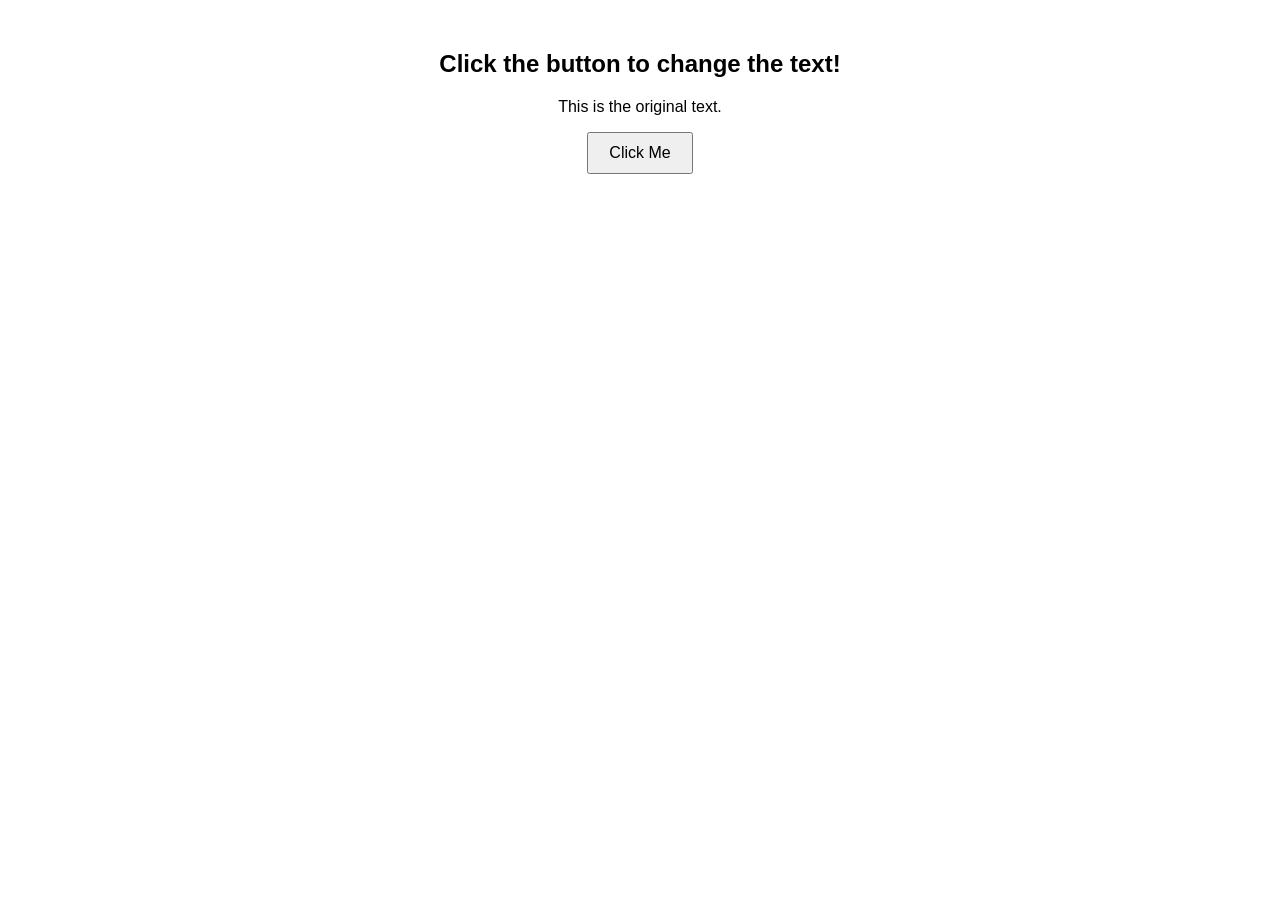
<file: learning/index.html>
<!DOCTYPE html>
<html lang="en">
<head>
    <meta charset="UTF-8">
    <meta name="viewport" content="width=device-width, initial-scale=1.0">
    <title>Interactive Webpage</title>
    <style>
        body {
            font-family: Arial, sans-serif;
            text-align: center;
            margin-top: 50px;
        }
        button {
            padding: 10px 20px;
            font-size: 16px;
            cursor: pointer;
        }
    </style>
</head>
<body>

    <h2>Click the button to change the text!</h2>
    <p id="text">This is the original text.</p>
    <button onclick="changeText()">Click Me</button>

    <script>
        function changeText() {
            document.getElementById("text").innerHTML = "The text has been changed!";
        }
    </script>

</body>
</html>
</file>
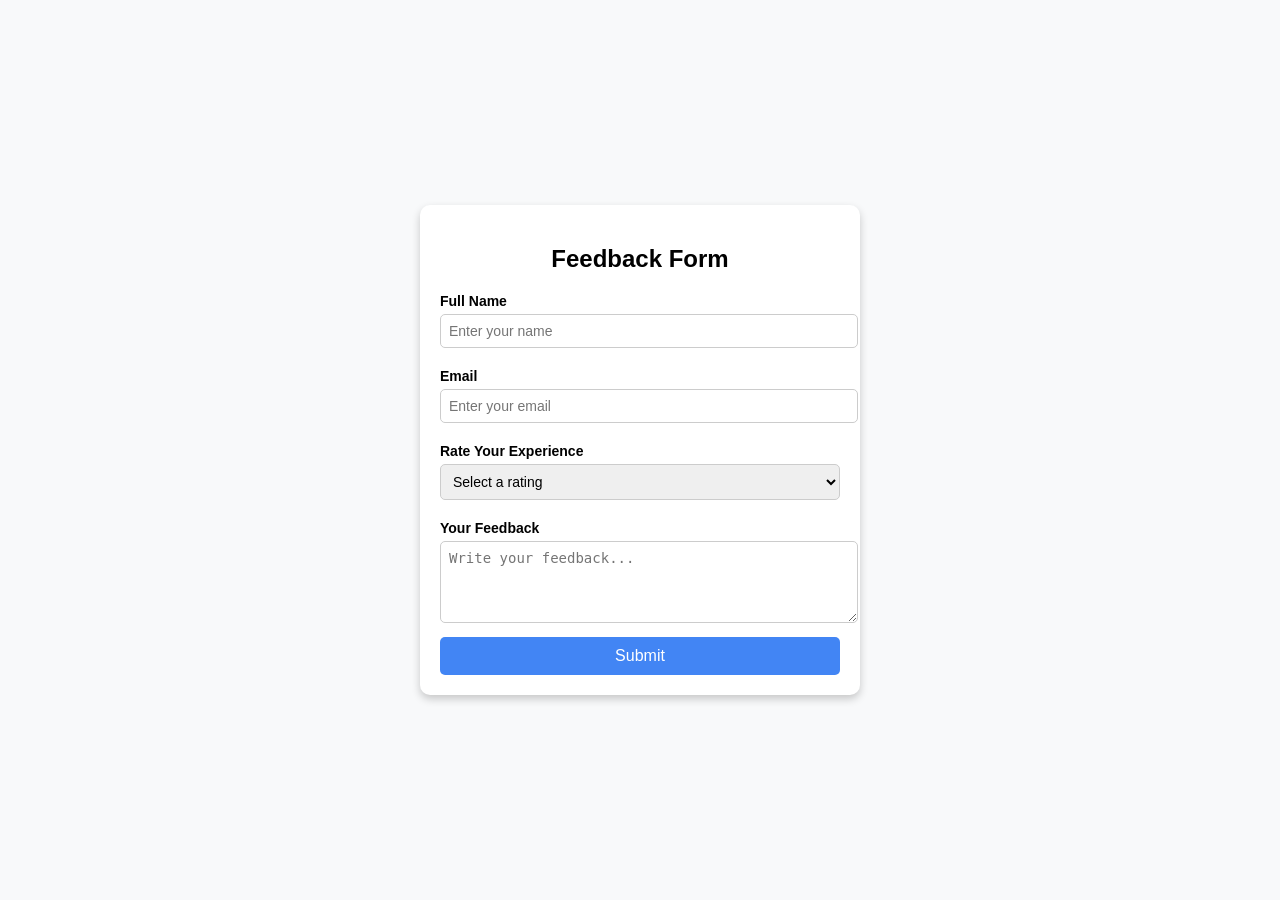
<file: task/index2.html>
<!DOCTYPE html>
<html lang="en">
<head>
    <meta charset="UTF-8">
    <meta name="viewport" content="width=device-width, initial-scale=1.0">
    <title>Custom Google Form</title>
    <link rel="stylesheet" href="styles.css">
</head>
<body>

    <div class="form-container">
        <h2>Feedback Form</h2>
        <form id="customForm">
            <label for="name">Full Name</label>
            <input type="text" id="name" placeholder="Enter your name" required>

            <label for="email">Email</label>
            <input type="email" id="email" placeholder="Enter your email" required>

            <label for="rating">Rate Your Experience</label>
            <select id="rating" required>
                <option value="">Select a rating</option>
                <option value="Excellent">Excellent</option>
                <option value="Good">Good</option>
                <option value="Average">Average</option>
                <option value="Poor">Poor</option>
            </select>

            <label for="message">Your Feedback</label>
            <textarea id="message" rows="4" placeholder="Write your feedback..." required></textarea>

            <button type="submit">Submit</button>
        </form>
    </div>

    
    <script src="script.js"></script>


</body>
</html>
</file>
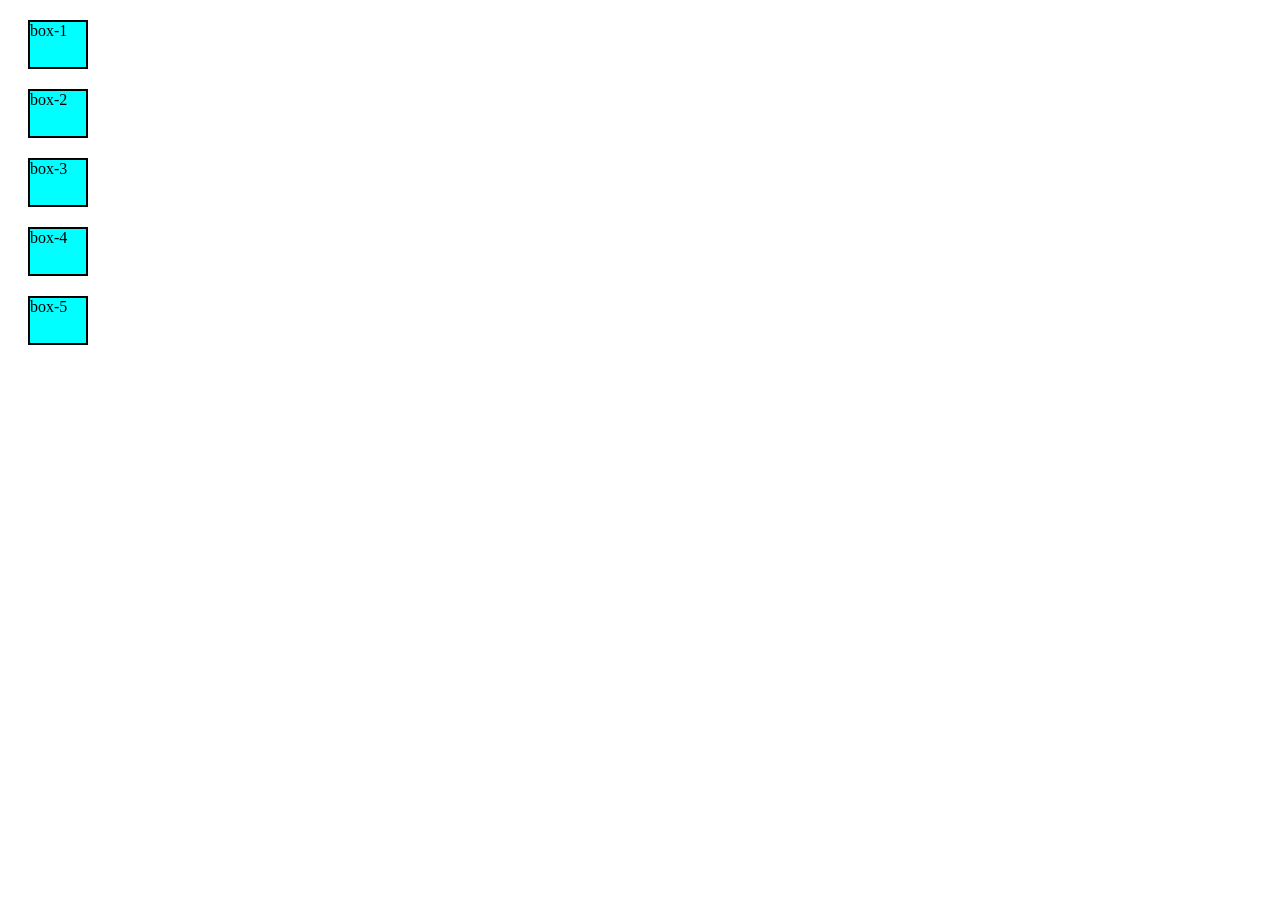
<file: DAY-3/Learning/DOM.html>
<!DOCTYPE html>
<html lang="en">

<head>
    <meta charset="UTF-8">
    <meta name="viewport" content="width=device-width, initial-scale=1.0">
    <title>JAVA Script DOM</title>
    <link rel="stylesheet" href="DOM.css">
</head>

<body>
    <div class="container">
        <div class="box">box-1</div>
        <div class="box">box-2</div>
        <div class="box">box-3</div>
        <div class="box">box-4</div>
        <div class="box">box-5</div>
    </div>
    <script src="DOM.js"></script>


</body>

</html>
</file>
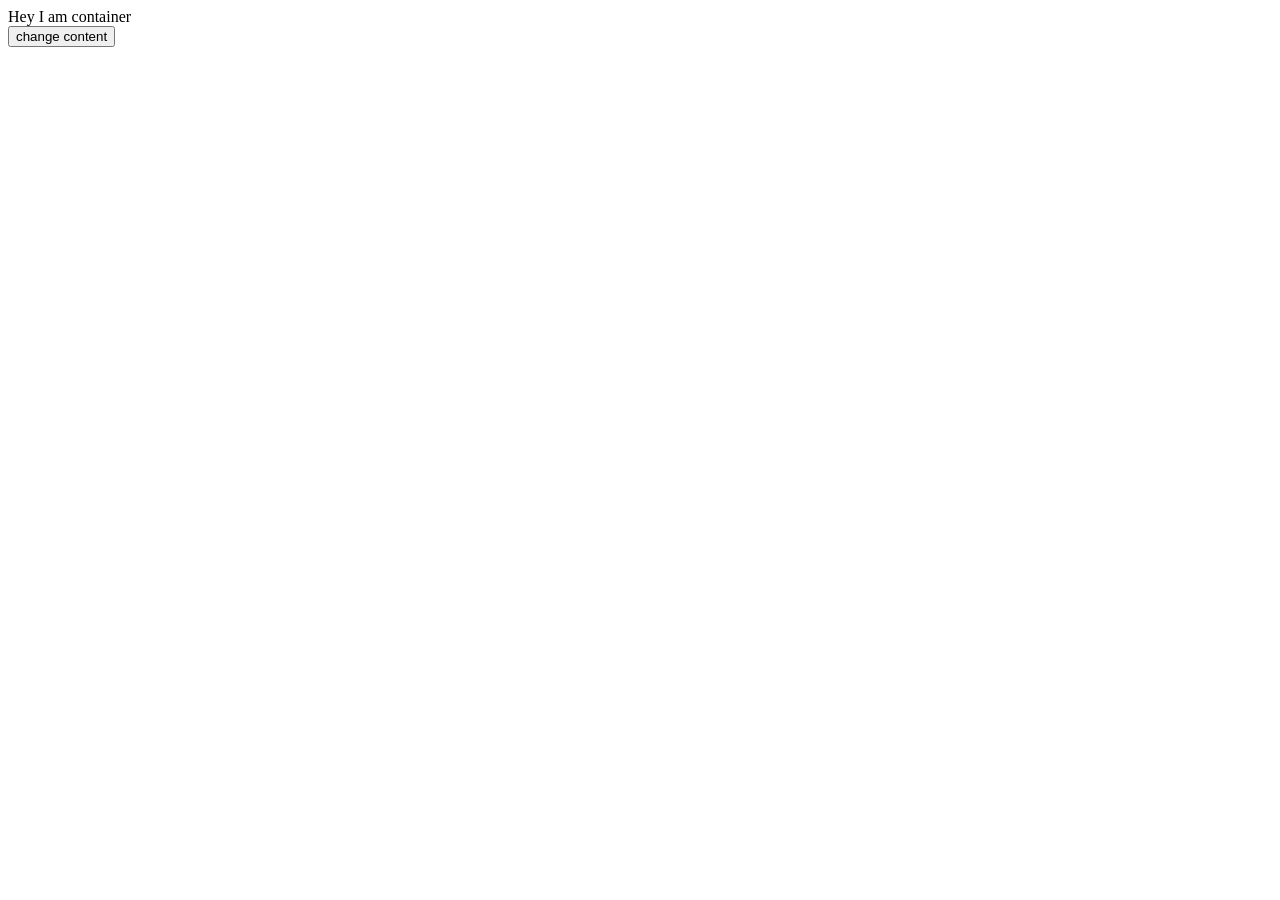
<file: DAY-3/Learning/DOM2.html>
<!DOCTYPE html>
<html lang="en">
<head>
    <meta charset="UTF-8">
    <meta name="viewport" content="width=device-width, initial-scale=1.0">
    <title>Document</title>
</head>
<body>
    <div class="container">
        <div class="box">Hey I am container</div>
    </div>
    <button id="btn">change content</button>
    <script src="DOM2.js"></script>
    </div>
</body>
</html>
</file>
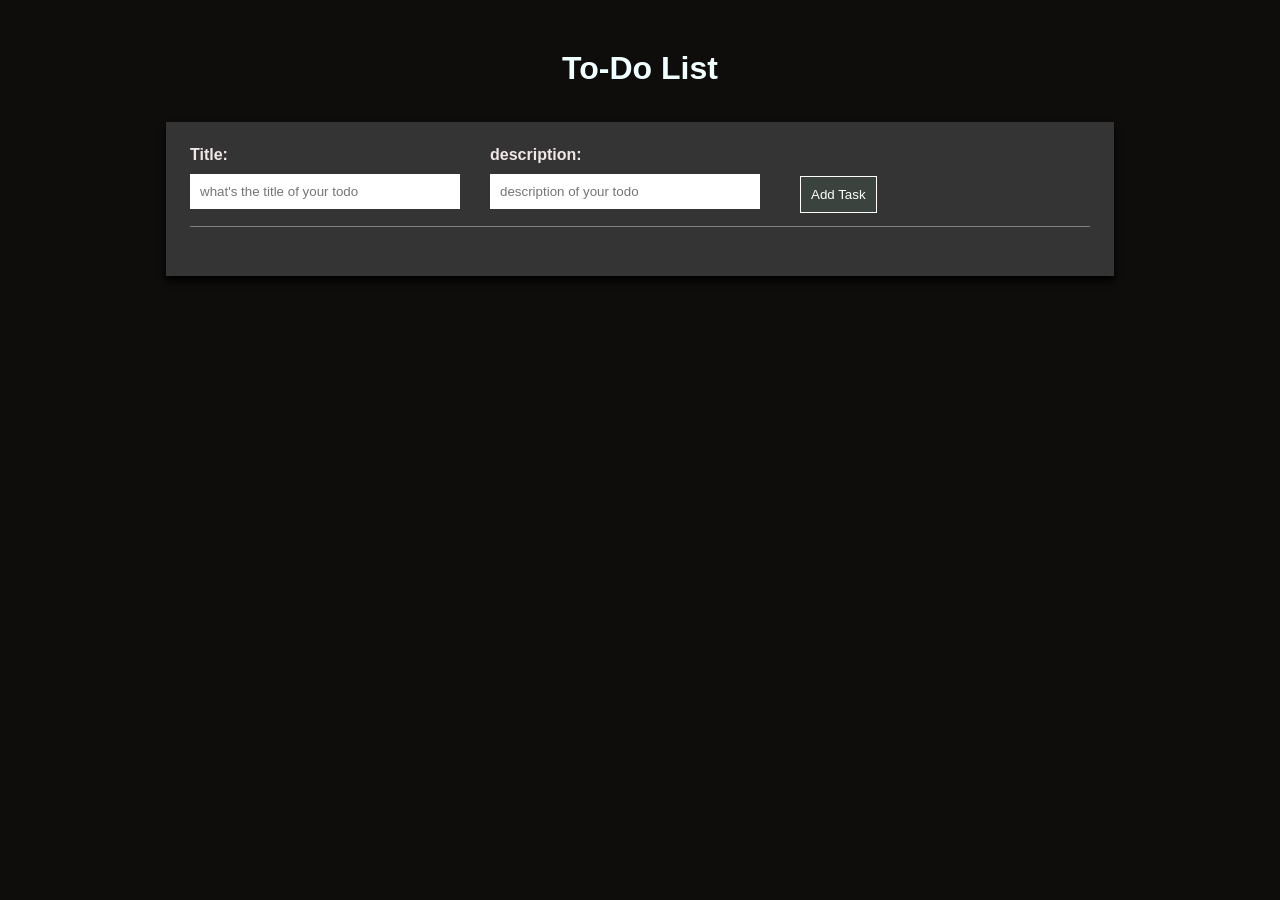
<file: DAY-3/Task/Todo.html>
<!DOCTYPE html>
<html lang="en">

<head>
    <meta charset="UTF-8">
    <meta name="viewport" content="width=device-width, initial-scale=1.0">
    <title>To-Do App</title>
    <link rel="stylesheet" href="ToDo.css">

</head>

<body>
    <div>
    <h1 style="color: azure; text-align: center;">To-Do List</h1>


    <div class="container">
    <div class="todo-input">
        <div class="task">
            <label>Title:</label>
            <input type="text" id="taskInput" placeholder="what's the title of your todo">
        </div>
        <div class="task">  
            <label>description:</label>
            <input type="text" id="DiskInput" placeholder="description of your todo">
        </div>
        <div class="task">
        <button class="btn-add" onclick="addTask()">Add Task</button>
    </div>
    </div>


        <p id="error"></p>
        <ol id="taskList"></ol>
    </div>
    </div>
    
    <script src="ToDo.js"></script>


</body>
</file>
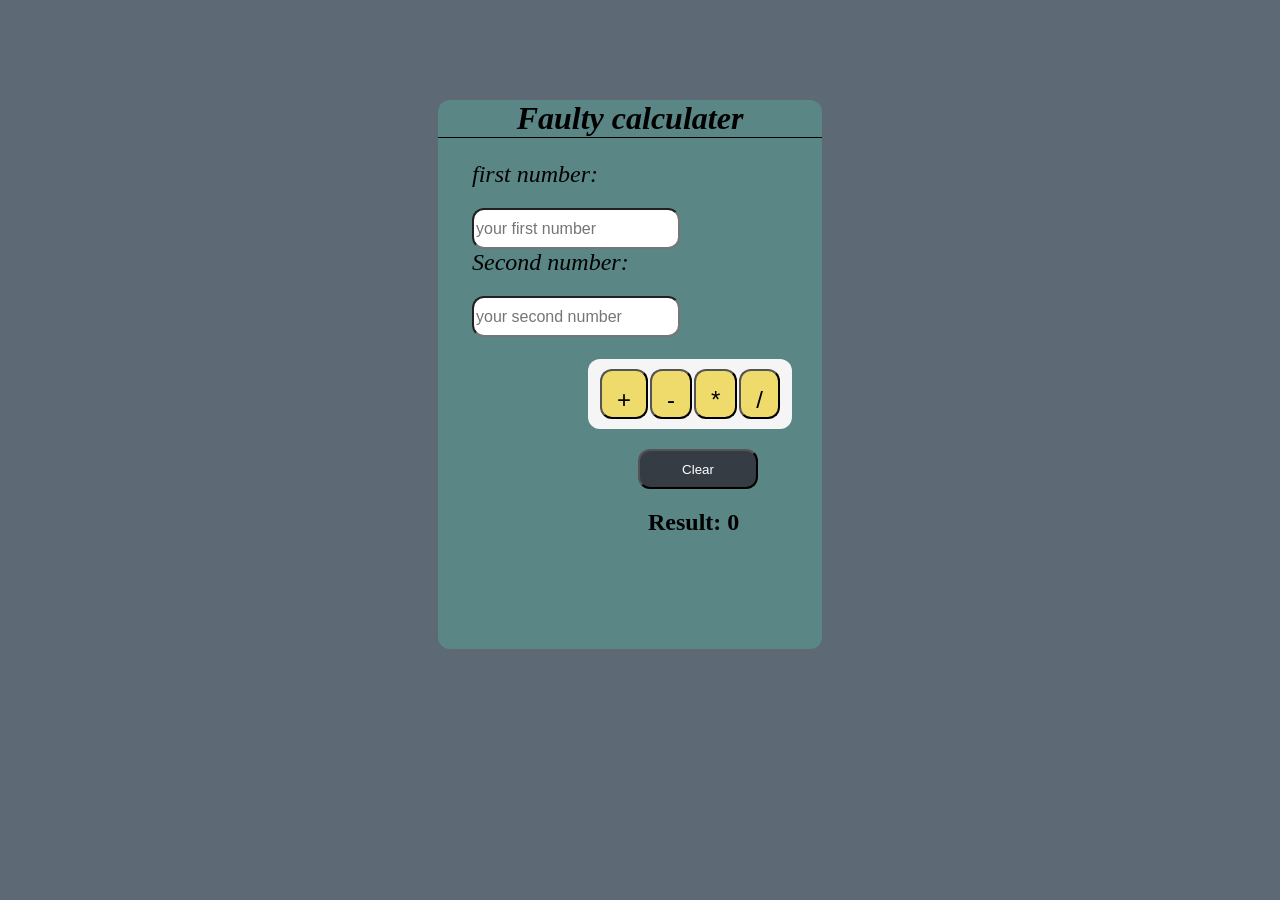
<file: DAY-4/Excercise-9/ex9.html>
<!DOCTYPE html>
<html lang="en">
<head>
    <meta charset="UTF-8">
    <meta name="viewport" content="width=device-width, initial-scale=1.0">
    <title>Fulty Calculator</title>
    <link rel="stylesheet" href="ex9.css">
</head>
<body>
    <div class="main-body">
        <h1>Faulty calculater</h1>
        <div class="display">
            <div>
            <label>first number:</label>

            <input type="number" id="num1" placeholder="your first number">
        </div>
        <div>
            <label>Second number:</label>
            <input type="number" id="num2" placeholder="your second number">

        </div>
        </div>
        <div class="btn">
            <button onclick="calculate ('-')">+</button>
            <button onclick="calculate ('+')">-</button>
            <button onclick="calculate ('*')">*</button>
            <button onclick="calculate ('/')">/</button>
        </div>
        <div class="cal">
            <button onclick="clearFields()">Clear</button>
            <h2 class="result"> Result:
                <span id="result">0</span>
            </h2>
            <h3 class="quirky-message" id="message"></h3>
        </div>
    </div>
    <script src="ex9.js"></script>
</body>
</html>
</file>
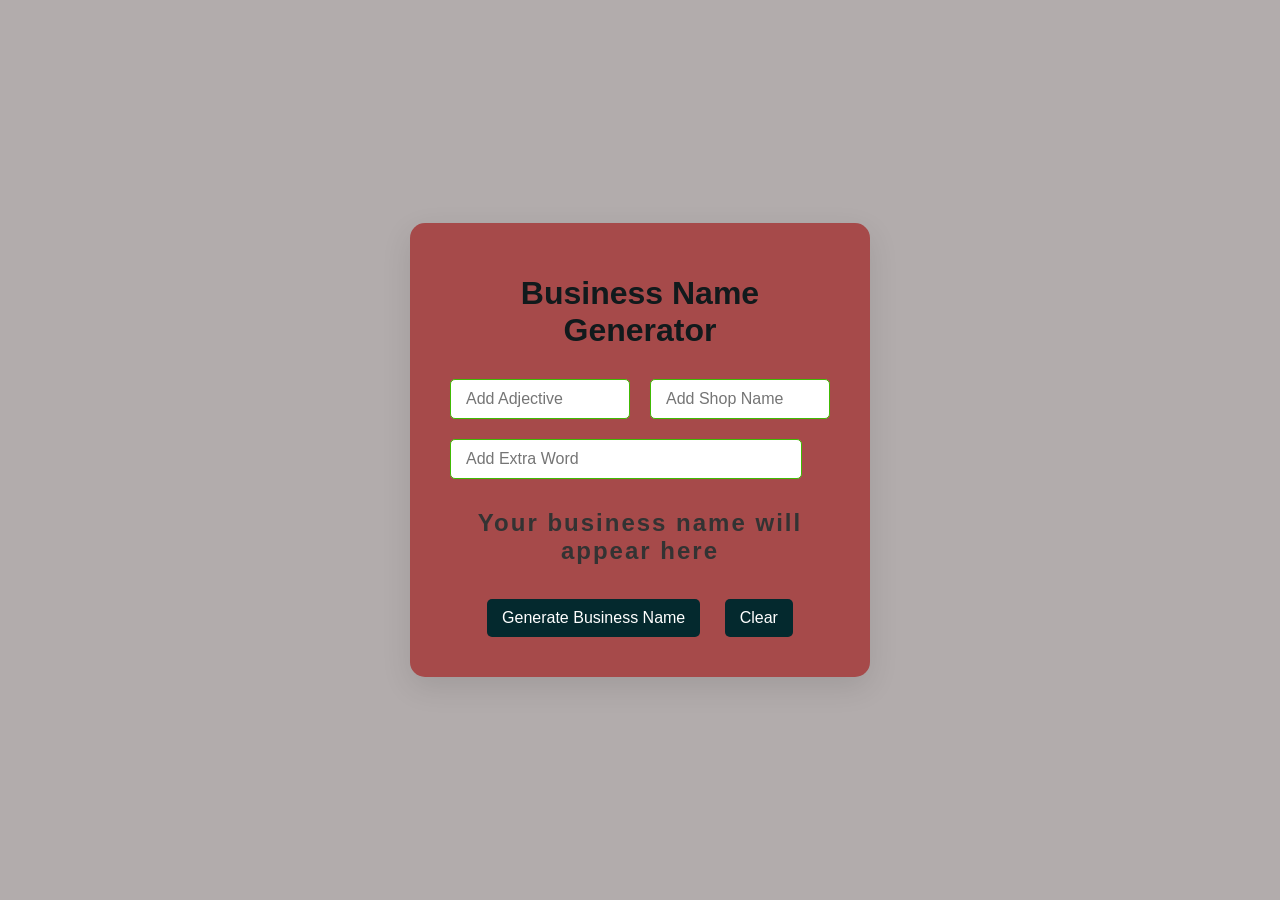
<file: DAY-4/Excersice-10/ex10.html>
<!DOCTYPE html>
<html lang="en">
<head>
    <meta charset="UTF-8">
    <meta name="viewport" content="width=device-width, initial-scale=1.0">
    <title>Business Name Generator</title>
    <link rel="stylesheet" href="ex.css" class="css">
</head>
<body>

    <div class="container">
        <h1>Business Name Generator</h1>
        <div class="input-container">
            <input type="text" id="adjective-input" placeholder="Add Adjective" oninput="generateName()">
            <input type="text" id="shop-input" placeholder="Add Shop Name " oninput="generateName()">
        </div>
        
        <div class="input-container">
            <input type="text" id="extra-word-input" placeholder="Add Extra Word " oninput="generateName()">
        </div>
        <p id="business-name">Your business name will appear here</p>
        <div class="button-container">
            <button onclick="generateName()">Generate Business Name</button>
            <button onclick="clearFields()">Clear</button>
        </div>
    </div>

    <script src="ex10.js"></script>
</body>
</html>
</file>
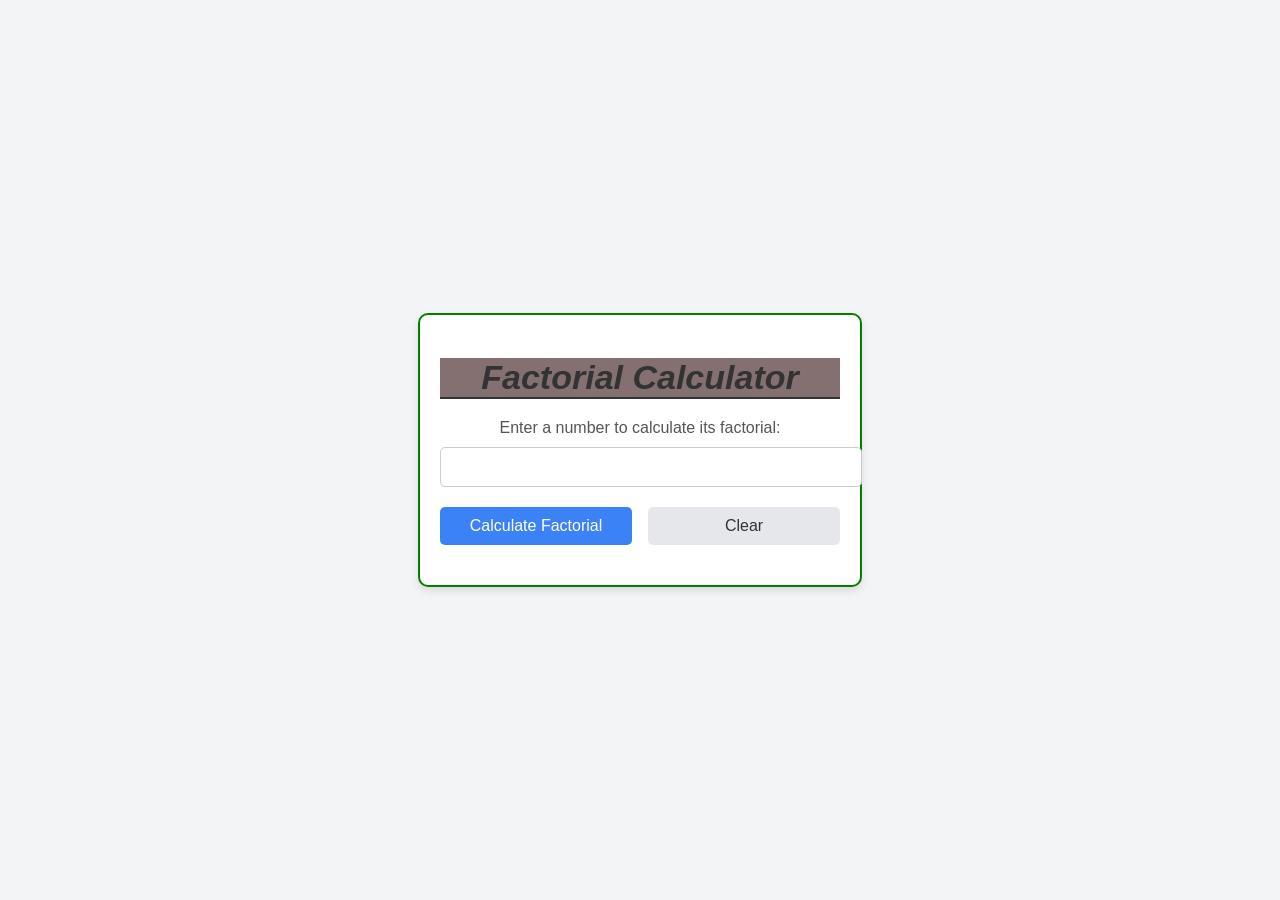
<file: DAY-4/Excersice-11/ex11.html>
<!DOCTYPE html>
<html lang="en">

<head>
    <meta charset="UTF-8">
    <meta name="viewport" content="width=device-width, initial-scale=1.0">
    <title>The Factorial Calculator</title>
    <link rel="stylesheet" href="ex11.css">
</head>

<body>
    <div class="container">
        <h1>Factorial Calculator</h1>
        <div class="input-container">
            <p>Enter a number to calculate its factorial:</p>
            <input type="number" id="numberInput" class="input-field">
        </div>
        <div class="button-container">
            <button id="calculateButton" class="btn calculate">Calculate Factorial</button>
            <button id="clearButton" class="btn clear">Clear</button>
        </div>
        <div id="result" class="result"></div>
        <script src="ex11.js"></script>
    </div>
</file>
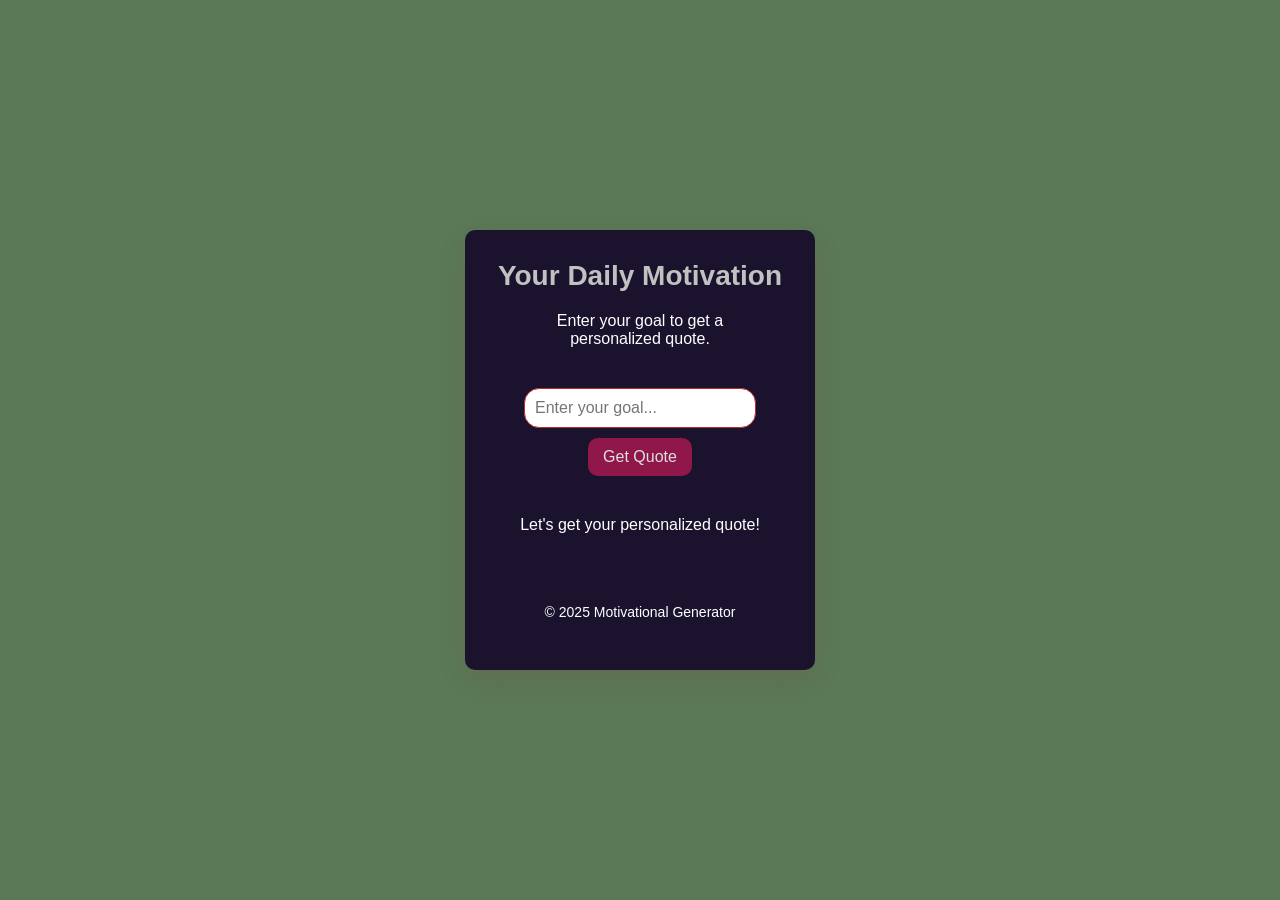
<file: DAY-4/Excersice-13/ex13.html>
<!DOCTYPE html>
<html lang="en">
<head>
    <meta charset="UTF-8">
    <meta name="viewport" content="width=device-width, initial-scale=1.0">
    <title>Dynamic Website</title>
    <link rel="stylesheet" href="ex13.css">
</head>
<body>

    <div id="container">
        <header>
            <h1>Your Daily Motivation</h1>
            <p>Enter your goal to get a personalized quote.</p>
        </header>

        <div id="inputSection">
            <input type="text" id="goalInput" placeholder="Enter your goal...">
            <button onclick="generateQuote()">Get Quote</button>
        </div>

        <div id="quoteSection">
            <p id="quote">Let's get your personalized quote!</p>
        </div>

        <footer>
            <p>&copy; 2025 Motivational Generator</p>
        </footer>
    </div>


    <script src="ex13.js"></script>
</body>
</html>
</file>
<file: task/styles.css>
body {
            font-family: Arial, sans-serif;
            background-color: #f8f9fa;
            display: flex;
            justify-content: center;
            align-items: center;
            height: 100vh;
            margin: 0;
        }
        .form-container {
            width: 400px;
            background: white;
            padding: 20px;
            border-radius: 10px;
            box-shadow: 0px 4px 8px rgba(0, 0, 0, 0.2);
        }
        h2 {
            text-align: center;
            margin-bottom: 20px;
        }
        label {
            font-size: 14px;
            font-weight: bold;
            display: block;
            margin: 10px 0 5px;
        }
        input, textarea, select {
            width: 100%;
            padding: 8px;
            margin-bottom: 10px;
            border: 1px solid #ccc;
            border-radius: 5px;
            font-size: 14px;
        }
        button {
            width: 100%;
            padding: 10px;
            background-color: #4285F4;
            color: white;
            border: none;
            cursor: pointer;
            border-radius: 5px;
            font-size: 16px;
        }
        button:hover {
            background-color: #357ae8;
        }
</file>
<file: DAY-3/Learning/DOM.css>
.box{
    margin: 20px;
    width:56px;
    height: 45px;
    background-color: aqua;
    border: 2px solid black;
}
</file>
<file: DAY-3/Task/ToDo.css>
body {
    background-color: rgb(14, 13, 11);
    color: rgb(240, 231, 231);
    overflow: hidden;
}

.container {
    background-color: #353435;
    width: fit-content;
    padding: 2%;
    text-align: center;
    margin-left: auto;
    margin-right: auto;
    margin-top: 3%;
    max-height: 500vh;
    overflow-y: auto;
    box-shadow: 0px 5px 7px black;
}

.todo-input {
    display: flex;
    align-items: center;
    justify-content: center;
    border-bottom: 1px solid gray;
    padding-bottom: 50px;
    margin-bottom: 25px;
}

.task {
    display: flex;
    flex-direction: column;
    align-items: flex-start;
    padding: auto;
    margin: right 25px;
    width: 300px;
    height: 30px;

}

.task label {
    font-weight: bold;
    margin-bottom: 10px;
}

.task input {
    padding: 10px;
    border: none;
    width: 250px;
}

.task input:focus {
    outline: none;
    outline: 2px solid rgb(57, 135, 99);

}

.btn-add {
    background-color: rgb(59, 67, 63);
    color: white;
    border: 1px solid ;
    border-radius: 0px;
    margin-top: 30px;
    padding: 10px;
    cursor: pointer;

}

.btn-add:hover {
    background-color: rgb(45, 107, 78);
    ;
}

body {
    font-family: Arial, sans-serif;
    text-align: center;
    margin: 50px;
}

#error {
    color: red;
    margin-top: 5px;
}

ol {
    list-style-type: none;
    color: rgb(243, 241, 131);
    padding: auto;
    width: fit-content;
    background-color: #252225;
}

li {
    margin: 10px;

}

button {
    margin-left: 10px;
    margin-right: 10px;
    background-color: rgb(141, 224, 189);
    margin-top: 30px;
    cursor: pointer;

}
.toDo-list{
   display: flex;
    flex-direction: row;    
}
.toDo-list-item{
    background-color: #353435;
    display: flex;
    flex-direction: row;
    justify-content: space-between;
    padding: 25px;
    padding-bottom: 10px;
    padding-top: 10px;
    margin-bottom: 10px;


}
</file>
<file: DAY-4/Excercise-9/ex9.css>
body{
    background-color: rgb(93, 106, 118);
}
.main-body{
    background-color: rgb(90, 134, 134);
    width: 30vw;
    height: 61vh;
    margin-left: 430px;
    margin-top: 100px;
    border-radius: 12px;
}
.main-body h1{
    text-align: center;
    font-style: italic;
    margin-top: 20px;
    border-bottom: 1px solid black ;
}

.btn{
    display: flex;
    margin-left:150px;
    margin-top: 20px;
    width: 184px;
    padding: 10px;
    height: 50px;
    text-align:center ;
    background-color:whitesmoke;
    border-radius: 12px;
    
}
.display{
    margin-left: 300px;
    padding-left: 3px;
    margin-top: 200px;
   margin: 2px;
   padding: 2px;
}
.display label{
    text-decoration: double;
    margin-left: 30px;
    font-size: x-large;
    font-style: italic;
}
.display input{
    margin-left: 30px;
    margin-top: 20px;
    font-size: medium;
    height: 35px;
    border-radius: 12px;
}
.btn button{
    display: flex;
    background-color: rgb(238, 219, 108);
    padding: 15px;
    margin-left: 2px;
    
    text-shadow: 30px;
    text-size-adjust: top 10px;
    font-size: x-large;
    font-weight: 100;
    border-radius: 12px;

}
.cal button{
    margin-left: 200px;
    margin-top: 20px;
    height: 40px;
    width: 120px;
    background-color: rgb(53, 60, 68);
    color: white;
    border-radius: 12px;
}
.result{
    margin-left: 210px;
}
</file>
<file: DAY-4/Excersice-10/ex.css>
body {
    font-family: 'Roboto', sans-serif;
    margin: 0;
    padding: 0;
    background: #b2acac;
    display: flex;
    justify-content: center;
    align-items: center;
    height: 100vh;
    text-align: center;
}
.container {
    background-color: rgb(166, 74, 74);
    padding: 30px;
    border-radius: 15px;
    box-shadow: 0px 10px 30px rgba(0, 0, 0, 0.1);
    width: 80%;
    max-width: 400px;
    border-color: #04292e;


}
h1 {
    font-size: 32px;
    margin-bottom: 20px;
    color: #111a1c;
}
input, button {
    padding: 10px 15px;
    font-size: 16px;
    margin: 10px;
    border-radius: 5px;
    border: 1px solid #40ba04;
}
input[type="text"] {
    width: 80%;
}
button {
    cursor: pointer;
    background-color: #04292e;
    color: white;
    border: none;
}
button:hover {
    background-color: #a26060;
}
#business-name {
    font-size: 24px;
    font-weight: bold;
    color: #333;
    margin-top: 20px;
    letter-spacing: 2px;
}
#business-name:hover {
    color: #cf4b09;
    transform: scale(1.1);
    transition: 0.3s;
}
.input-container {
    display: flex;
    justify-content: space-between;
    align-items: center;
}
.button-container {
    margin-top: 20px;
}
</file>
<file: DAY-4/Excersice-11/ex11.css>
body {
    background-color: #f3f4f6;
    display: flex;
    align-items: center;
    justify-content: center;
    height: 100vh;
    margin: 0;
    font-family: Arial, sans-serif;
}

.container {
    max-width: 400px;
    width: 100%;
    background: white;
    padding: 20px;
    border-radius: 10px;
    box-shadow: 0 4px 8px rgba(0, 0, 0, 0.1);
    text-align: center;
    border: 2px solid green;
}

h1 {
    background-color: #847070;
    color: #38a992;
    font-size: larger;
    font-style: italic;
    font-size: 34px;
    margin-bottom: 20px;
    color: #333;
    border-bottom: 2px solid #333;
}

.input-container p {
    color: #555;
    margin-bottom: 10px;
}

.input-field {
    width: 100%;
    padding: 10px;
    border: 1px solid #ccc;
    border-radius: 5px;
    font-size: 16px;
}

.button-container {
    display: flex;
    justify-content: space-between;
    margin-top: 20px;
}

.btn {
    width: 48%;
    padding: 10px;
    font-size: 16px;
    border: none;
    border-radius: 5px;
    cursor: pointer;
}

.calculate {
    background-color: #3b82f6;
    color: white;
}

.calculate:hover {
    background-color: #2563eb;
}

.clear {
    background-color: #e5e7eb;
    color: #333;
}

.clear:hover {
    background-color: #d1d5db;
}

.result {
    margin-top: 20px;
    font-weight: bold;
    font-size: 18px;
    color: #333;
}
</file>
<file: DAY-4/Excersice-13/ex13.css>
* {
    margin: 0;
    padding: 0;
    box-sizing: border-box;
    
}

body {
    font-family: Arial, sans-serif;
    background-color: #5a7956;
    display: flex;
    justify-content: center;
    align-items: center;
    height: 100vh;
    color: #333;
}

#container {
    text-align: center;
    background-color: rgb(27, 19, 45);
    border-radius: 10px;
    box-shadow: 0 10px 30px rgba(160, 18, 18, 0.1);
    padding: 30px;
    width: 350px;
}

header {
    margin-bottom: 20px;
}

h1 {
    font-size: 28px;
    color: #c0c1c0;
}
p{
    color: white;
    padding: 20px;
}

#inputSection {
    margin-bottom: 20px;
}

input {
    width: 80%;
    padding: 10px;
    font-size: 16px;
    border-radius: 5px;
    border: 1px solid #c12d2d;
    border-radius: 15px;
}

button {
    padding: 10px 15px;
    font-size: 16px;
    margin-top: 10px;
    background-color: #8f1749;
    color: rgb(221, 224, 221);
    border: none;
    border-radius: 10px;
    cursor: pointer;
}

button:hover {
    background-color: #afe217;
}

#quoteSection {
    margin-top: 20px;
}

footer {
    margin-top: 30px;
    font-size: 14px;
    color: #b2386b;
}
</file>
